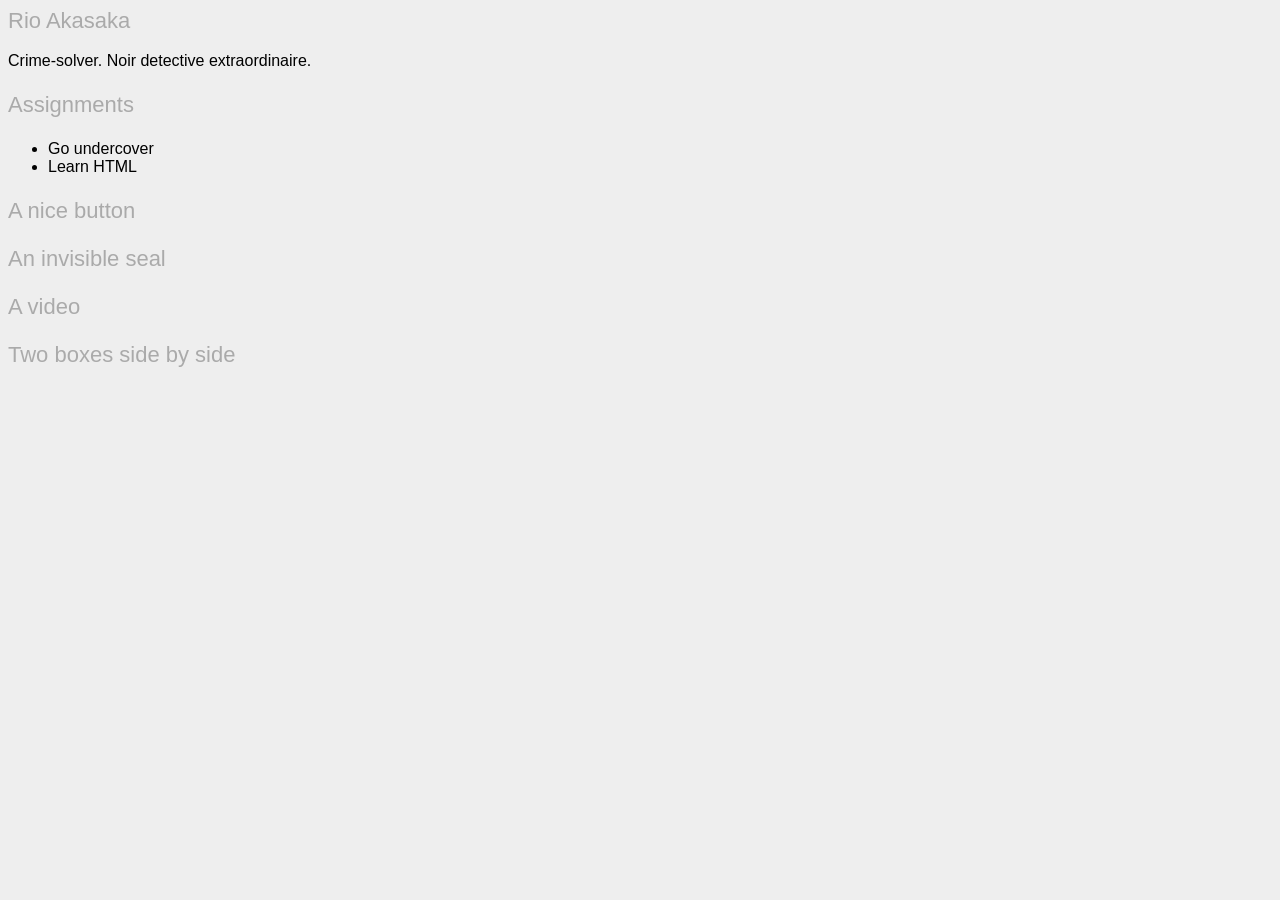
<file: week1/index.html>
<!DOCTYPE html
<html>
	<head>
		<title>MyApp</title>
	</head>
	
	<style type="text/css">
	  body {
	   background:#eee;
	   font-family: Helvetica, Arial, sans-serif;
	  }
	  h2,h3 {
	   font-size:22px;
	   font-weight:300;
	   color:#aaa;
	  }
	</style>
	
	<body>
	 		<h2>Rio Akasaka</h2>
		<div id='bio'>Crime-solver. Noir detective extraordinaire.</div>
	 
	 	<h3>Assignments</h3>
		<ul id='assignments'>
			<li>Go undercover</li>
			<li>Learn HTML</li>
		</ul>
	
		<h3>A nice button</h3>

		<h3>An invisible seal</h3>

		<h3>A video</h3>

		<h3>Two boxes side by side</h3>

	</body>
</html>
</file>
